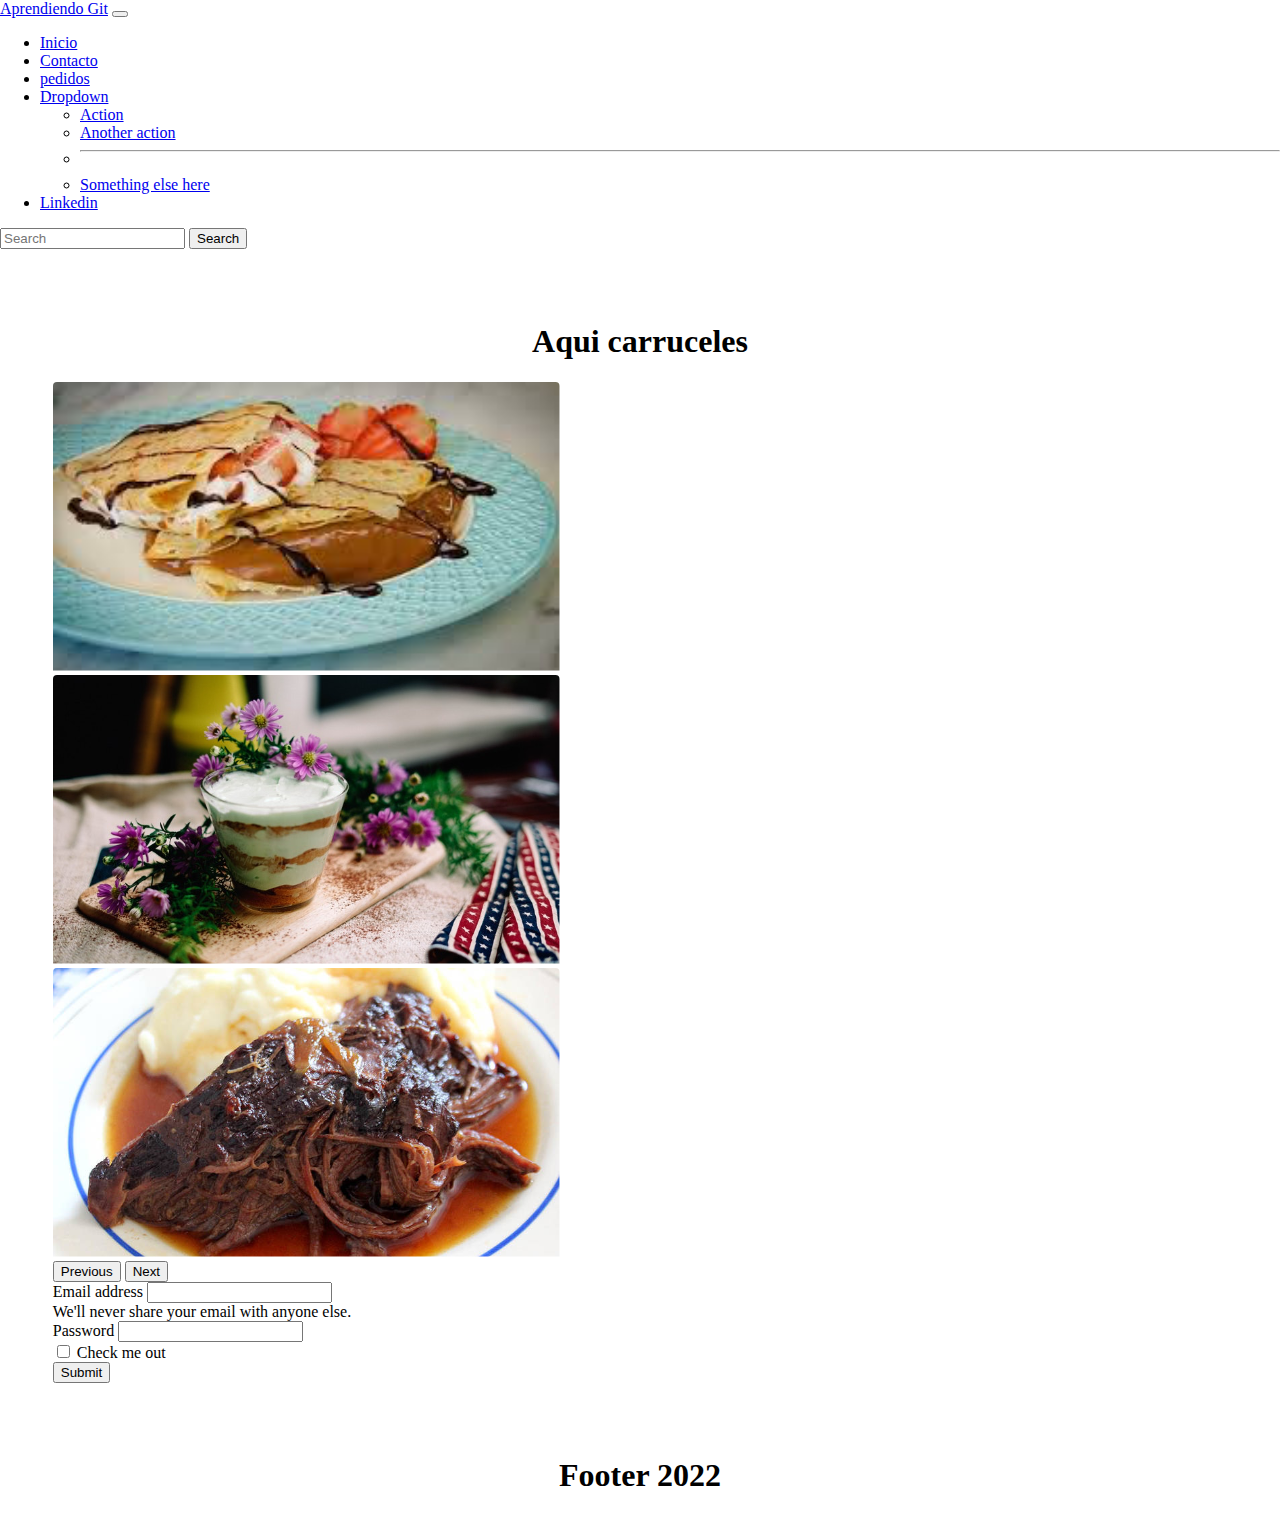
<file: index.html>
<!DOCTYPE html>
<html lang="en">
<head>
  <meta charset="UTF-8">
  <meta http-equiv="X-UA-Compatible" content="IE=edge">
  <meta name="viewport" content="width=device-width, initial-scale=1.0">
  <link href="https://cdn.jsdelivr.net/npm/bootstrap@5.1.3/dist/css/bootstrap.min.css" rel="stylesheet" integrity="sha384-1BmE4kWBq78iYhFldvKuhfTAU6auU8tT94WrHftjDbrCEXSU1oBoqyl2QvZ6jIW3" crossorigin="anonymous">
  <link rel="stylesheet" href="assets/css/style.css">
  <title>Commits Gits</title>
</head>
<body>
  <!-- cabecera de mi pagina  -->
  <header class="bg-dark fixed-top">
    <nav class="navbar navbar-expand-lg navbar-dark ">
      <div class="container-fluid">
        <a class="navbar-brand" href="#inicio">Aprendiendo Git</a>
        <button class="navbar-toggler" type="button" data-bs-toggle="collapse" data-bs-target="#navbarSupportedContent" aria-controls="navbarSupportedContent" aria-expanded="false" aria-label="Toggle navigation">
          <span class="navbar-toggler-icon"></span>
        </button>
        <div class="collapse navbar-collapse" id="navbarSupportedContent">
          <ul class="navbar-nav me-auto mb-2 mb-lg-0">
            <li class="nav-item">
              <a class="nav-link active" aria-current="page" href="#inicio">Inicio</a>
            </li>
            <li class="nav-item">
              <a class="nav-link" href="#contacto">Contacto</a>
            </li>
            <li class="nav-item">
              <a class="nav-link" href="pedidos.html">pedidos</a>
            </li>
            <li class="nav-item dropdown">
              <a class="nav-link dropdown-toggle" href="#" id="navbarDropdown" role="button" data-bs-toggle="dropdown" aria-expanded="false">
                Dropdown
              </a>
              <ul class="dropdown-menu" aria-labelledby="navbarDropdown">
                <li><a class="dropdown-item" href="#">Action</a></li>
                <li><a class="dropdown-item" href="#">Another action</a></li>
                <li><hr class="dropdown-divider"></li>
                <li><a class="dropdown-item" href="#">Something else here</a></li>
              </ul>
            </li>
            <li class="nav-item">
              <a class="nav-link " href="https://www.linkedin.com/" target="_blank">Linkedin</a>
            </li>
          </ul>
          <form class="d-flex">
            <input class="form-control me-2" type="search" placeholder="Search" aria-label="Search">
            <button class="btn btn-outline-success" type="submit">Search</button>
          </form>
        </div>
      </div>
    </nav>
  </header>

  <!-- seccion principal de carruceles -->
  <main id="inicio">
    <section>
      <h1>Aqui carruceles </h1>
      <div id="carouselExampleControls" class="carousel slide" data-bs-ride="carousel">
        <div class="carousel-inner">
          <div class="carousel-item active">
            <img src="assets/img/recipe-card-1.png" class="d-block w-100" alt="...">
          </div>
          <div class="carousel-item">
            <img src="assets/img/recipe-card-2.png" class="d-block w-100" alt="...">
          </div>
          <div class="carousel-item">
            <img src="assets/img/recipe-card-3.png" class="d-block w-100" alt="...">
          </div>
        </div>
        <button class="carousel-control-prev" type="button" data-bs-target="#carouselExampleControls" data-bs-slide="prev">
          <span class="carousel-control-prev-icon" aria-hidden="true"></span>
          <span class="visually-hidden">Previous</span>
        </button>
        <button class="carousel-control-next" type="button" data-bs-target="#carouselExampleControls" data-bs-slide="next">
          <span class="carousel-control-next-icon" aria-hidden="true"></span>
          <span class="visually-hidden">Next</span>
        </button>
      </div>

      
    </section>
    
    <!-- seccion de formularios -->
    <section id="contacto">
      <form>
        <div class="mb-3">
          <label for="exampleInputEmail1" class="form-label">Email address</label>
          <input type="email" class="form-control" id="exampleInputEmail1" aria-describedby="emailHelp">
          <div id="emailHelp" class="form-text">We'll never share your email with anyone else.</div>
        </div>
        <div class="mb-3">
          <label for="exampleInputPassword1" class="form-label">Password</label>
          <input type="password" class="form-control" id="exampleInputPassword1">
        </div>
        <div class="mb-3 form-check">
          <input type="checkbox" class="form-check-input" id="exampleCheck1">
          <label class="form-check-label" for="exampleCheck1">Check me out</label>
        </div>
        <button type="submit" class="btn btn-primary">Submit</button>
      </form>

    </section>
  </main>

  <footer>
    <h1>Footer 2022</h1>
    <a href="https://www.linkedin.com/feed/" target="_blank" rel="noopener noreferrer"></a>
  </footer>
  









  <script src="https://cdn.jsdelivr.net/npm/@popperjs/core@2.10.2/dist/umd/popper.min.js" integrity="sha384-7+zCNj/IqJ95wo16oMtfsKbZ9ccEh31eOz1HGyDuCQ6wgnyJNSYdrPa03rtR1zdB" crossorigin="anonymous"></script>
<script src="https://cdn.jsdelivr.net/npm/bootstrap@5.1.3/dist/js/bootstrap.min.js" integrity="sha384-QJHtvGhmr9XOIpI6YVutG+2QOK9T+ZnN4kzFN1RtK3zEFEIsxhlmWl5/YESvpZ13" crossorigin="anonymous"></script>
</body>
</html>
</file>
<file: assets/css/style.css>
body {
  margin: 0;
  padding: 0;
  
}
h1 {
  color: black;
  text-align: center;
}
main {
  padding: 3.3rem;
}
</file>
